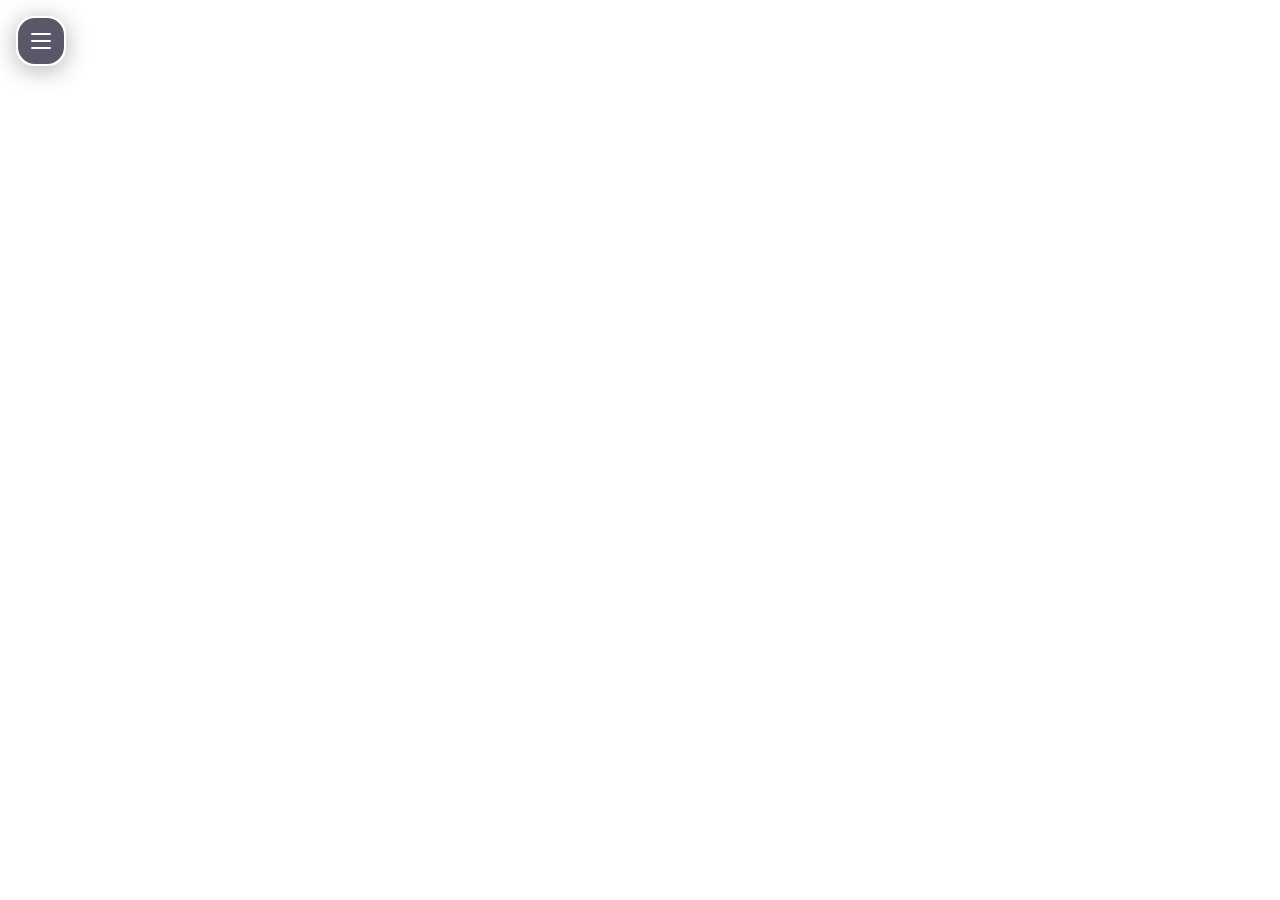
<file: newtab.html>
<!DOCTYPE html>
<html lang="en">
<head>
    <meta charset="UTF-8">
    <meta name="viewport" content="width=device-width, initial-scale=1.0">
    <title>Sticky Notes</title>
    <link rel="preconnect" href="https://fonts.googleapis.com">
    <link rel="preconnect" href="https://fonts.gstatic.com" crossorigin>
    <link href="https://fonts.googleapis.com/css2?family=Nunito:wght@400;600;700;800;900&family=Caveat:wght@500;600;700&display=swap" rel="stylesheet">
    <link rel="stylesheet" href="style.css">
</head>
<body>

    <!-- ── Floating Action Button cluster ── -->
    <div class="fab-wrapper" id="fabWrapper">
        <button id="burgerBtn" class="burger-btn" title="Menu" aria-label="Open menu">
            <div class="burger-lines">
                <span></span><span></span><span></span>
            </div>
            <div class="burger-glow"></div>
        </button>

        <div id="fabMenu" class="fab-menu hidden">
            <!-- Add Note -->
            <button id="addNoteBtn" class="fab-action fab-add" title="Add Note">
                <span class="fa-ico">＋</span>
                <span class="fa-lbl">New Note</span>
                <div class="fab-shine"></div>
            </button>

            <!-- Background -->
            <button id="backgroundBtn" class="fab-action fab-bg" title="Background">
                <span class="fa-ico">✦</span>
                <span class="fa-lbl">Wallpaper</span>
                <div class="fab-shine"></div>
            </button>

            <!-- Search -->
            <div class="fab-action fab-search-row">
                <span class="fa-ico">◎</span>
                <input type="text" id="searchInput" class="fab-search-input" placeholder="Search notes…" autocomplete="off">
                <button id="clearSearch" class="clear-search" title="Clear">✕</button>
            </div>
        </div>
    </div>

    <!-- ── Notes Canvas ── -->
    <div id="notesContainer" class="notes-container"></div>

    <!-- ── Background Modal ── -->
    <div id="backgroundModal" class="modal">
        <div class="modal-content">
            <div class="modal-header">
                <h3>Choose Wallpaper</h3>
                <button id="closeModal" class="close-btn">✕</button>
            </div>
            <div class="modal-body">
                <!-- Loading state -->
                <div id="wallpaperLoader" class="wallpaper-loader">
                    <div class="loader-spinner"></div>
                    <span>Loading wallpapers…</span>
                </div>

                <!-- Populated by JS from wallpapers.json -->
                <div id="wallpaperContent" class="hidden">
                    <div class="bg-section">
                        <p class="bg-label">Gradients</p>
                        <!-- Gradient options injected here -->
                        <div class="color-grid" id="gradientGrid"></div>
                    </div>
                    <div class="bg-section">
                        <p class="bg-label">Wallpapers</p>
                        <!-- Wallpaper options injected here -->
                        <div class="wallpaper-grid" id="wallpaperGrid"></div>
                    </div>
                </div>
            </div>
        </div>
    </div>

    <!-- ── Context Menu ── -->
    <div id="contextMenu" class="context-menu">
        <div class="ctx-item" id="pinNote">
            <span class="ctx-ico pin-ico">📌</span>
            <span id="pinText">Pin Note</span>
        </div>
        <div class="ctx-item" id="toggleTodo">
            <span class="ctx-ico">☑️</span>
            <span id="todoText">Switch to Todo</span>
        </div>
        <div class="ctx-sep"></div>
        <!-- Note background colour swatches -->
        <div class="ctx-row-label">Note colour</div>
        <div class="ctx-colors" id="contextColors">
            <span class="n-swatch" data-color="color-lemon"   title="Lemon"></span>
            <span class="n-swatch" data-color="color-rose"    title="Rose"></span>
            <span class="n-swatch" data-color="color-mint"    title="Mint"></span>
            <span class="n-swatch" data-color="color-sky"     title="Sky"></span>
            <span class="n-swatch" data-color="color-peach"   title="Peach"></span>
            <span class="n-swatch" data-color="color-lavender"title="Lavender"></span>
        </div>
        <!-- Font colour swatches -->
        <div class="ctx-row-label">Font colour</div>
        <div class="ctx-font-colors" id="contextFontColors">
            <span class="f-swatch" data-fcolor="#1a1a2e"  title="Ink"      style="background:#1a1a2e;"></span>
            <span class="f-swatch" data-fcolor="#7c5cfc"  title="Violet"   style="background:#7c5cfc;"></span>
            <span class="f-swatch" data-fcolor="#e91e63"  title="Crimson"  style="background:#e91e63;"></span>
            <span class="f-swatch" data-fcolor="#1565c0"  title="Navy"     style="background:#1565c0;"></span>
            <span class="f-swatch" data-fcolor="#2e7d32"  title="Forest"   style="background:#2e7d32;"></span>
            <span class="f-swatch" data-fcolor="#e65100"  title="Ember"    style="background:#e65100;"></span>
            <span class="f-swatch" data-fcolor="#6d4c41"  title="Mocha"    style="background:#6d4c41;"></span>
            <span class="f-swatch" data-fcolor="#424242"  title="Slate"    style="background:#424242;"></span>
        </div>
        <div class="ctx-sep"></div>
        <div class="ctx-item ctx-delete" id="deleteNote">
            <span class="ctx-ico">🗑️</span>
            Delete Note
        </div>
    </div>

    <!-- ── Autosave Toast ── -->
    <div id="autosaveIndicator" class="autosave-toast">
        <span class="toast-dot"></span> Saved
    </div>

    <!-- ══════════════════════════════════════
         FIRST-TIME TUTORIAL
    ══════════════════════════════════════ -->
    <div id="tutorialOverlay" class="tut-overlay hidden">

        <div class="tutorial-step" id="tStep1">
            <div class="tut-card tut-center">
                <div class="tut-badge">✦</div>
                <h2>Welcome to Notes</h2>
                <p>A quick tour to get you started. You'll be a pro in under a minute!</p>
                <div class="tut-actions">
                    <button class="tut-skip" id="tutSkip1">Skip</button>
                    <button class="tut-next" id="tNext1">Next <span>→</span></button>
                </div>
                <div class="tut-progress"><span class="tp active"></span><span class="tp"></span><span class="tp"></span><span class="tp"></span><span class="tp"></span></div>
            </div>
        </div>

        <div class="tutorial-step hidden" id="tStep2">
            <div class="tut-spotlight" style="top:8px;left:8px;width:54px;height:54px;border-radius:18px;"></div>
            <div class="tut-card tut-pos-right">
                <div class="tut-badge">☰</div>
                <h2>Your Control Center</h2>
                <p>The <strong>menu button</strong> (top-left) opens your toolkit — Add notes, change the wallpaper, or search.</p>
                <p style="margin-top:6px">Tip: <kbd>Ctrl+N</kbd> adds a note instantly.</p>
                <div class="tut-actions">
                    <button class="tut-skip" id="tutSkip2">Skip</button>
                    <button class="tut-next" id="tNext2">Next <span>→</span></button>
                </div>
                <div class="tut-progress"><span class="tp"></span><span class="tp active"></span><span class="tp"></span><span class="tp"></span><span class="tp"></span></div>
            </div>
        </div>

        <div class="tutorial-step hidden" id="tStep3">
            <div class="tut-card tut-center">
                <div class="tut-badge">✋</div>
                <h2>Drag Anywhere</h2>
                <p>Grab any note by its body and <strong>drag it</strong> anywhere on the canvas. Position is saved automatically.</p>
                <div class="tut-actions">
                    <button class="tut-skip" id="tutSkip3">Skip</button>
                    <button class="tut-next" id="tNext3">Next <span>→</span></button>
                </div>
                <div class="tut-progress"><span class="tp"></span><span class="tp"></span><span class="tp active"></span><span class="tp"></span><span class="tp"></span></div>
            </div>
        </div>

        <div class="tutorial-step hidden" id="tStep4">
            <div class="tut-card tut-center">
                <div class="tut-badge">🖱</div>
                <h2>Right-Click Magic</h2>
                <p><strong>Right-click</strong> any note to pin it, switch to a <strong>checklist</strong>, change its colour, or delete it.</p>
                <div class="tut-actions">
                    <button class="tut-skip" id="tutSkip4">Skip</button>
                    <button class="tut-next" id="tNext4">Next <span>→</span></button>
                </div>
                <div class="tut-progress"><span class="tp"></span><span class="tp"></span><span class="tp"></span><span class="tp active"></span><span class="tp"></span></div>
            </div>
        </div>

        <div class="tutorial-step hidden" id="tStep5">
            <div class="tut-card tut-center">
                <div class="tut-badge">🚀</div>
                <h2>You're All Set!</h2>
                <p>Everything <strong>auto-saves</strong> as you type. Use <kbd>Ctrl+F</kbd> to search any time.</p>
                <p style="margin-top:8px">Now go capture those ideas! ✨</p>
                <div class="tut-actions">
                    <button class="tut-next tut-done" id="tDone">Let's go!</button>
                </div>
                <div class="tut-progress"><span class="tp"></span><span class="tp"></span><span class="tp"></span><span class="tp"></span><span class="tp active"></span></div>
            </div>
        </div>

    </div>

    <script src="script.js"></script>
</body>
</html>
</file>
<file: style.css>
/* ═══════════════════════════════════════════
   TOKENS
═══════════════════════════════════════════ */
:root {
    --glass-bg:      rgba(255,255,255,0.10);
    --glass-border:  rgba(255,255,255,0.18);
    --glass-shadow:  rgba(0,0,0,0.35);
    --blur:          16px;

    --accent-a: #7c5cfc;
    --accent-b: #f857a6;
    --accent-c: #00d2ff;
    --accent-green: #3de07a;

    --text-light:    #fff;
    --text-muted:    rgba(255,255,255,0.55);

    --radius-card:   20px;
    --radius-btn:    14px;
    --radius-full:   999px;

    --shadow-note:   0 8px 32px rgba(0,0,0,0.28), 0 2px 8px rgba(0,0,0,0.18);
    --shadow-float:  0 20px 60px rgba(0,0,0,0.40);
}

/* ═══════════════════════════════════════════
   BASE
═══════════════════════════════════════════ */
*, *::before, *::after { margin:0; padding:0; box-sizing:border-box; }

body {
    font-family: 'Nunito', sans-serif;
    min-height: 100vh;
    overflow-x: hidden;
    transition: background 0.5s ease;
    cursor: default;
}

/* ═══════════════════════════════════════════
   BURGER / FAB
═══════════════════════════════════════════ */
.fab-wrapper {
    position: fixed;
    top: 16px;
    left: 16px;
    z-index: 900;
    display: flex;
    flex-direction: column;
    align-items: flex-start;
    gap: 10px;
}

/* ── Burger button ── */
.burger-btn {
    position: relative;
    width: 50px;
    height: 50px;
    border-radius: 18px;
    border: 1px solid var(--glass-border);
    background: var(--glass-bg);
    backdrop-filter: blur(var(--blur));
    -webkit-backdrop-filter: blur(var(--blur));
    cursor: pointer;
    display: flex;
    align-items: center;
    justify-content: center;
    overflow: hidden;
    transition: transform 0.22s cubic-bezier(.34,1.56,.64,1), border-color 0.2s;
    box-shadow: 0 4px 24px rgba(0,0,0,0.3), inset 0 1px 0 rgba(255,255,255,0.15);
}

.burger-btn:hover { transform: scale(1.08); border-color: rgba(255,255,255,0.38); }
.burger-btn:active { transform: scale(0.95); }

.burger-lines { display:flex; flex-direction:column; gap:5px; align-items:center; z-index:1; }
.burger-lines span {
    display: block;
    width: 20px; height: 2px;
    background: #fff;
    border-radius: 2px;
    transition: transform 0.28s cubic-bezier(.68,-.55,.27,1.55), opacity 0.2s, width 0.2s;
}

/* X state */
.burger-btn.open .burger-lines span:nth-child(1) { transform: translateY(7px) rotate(45deg); }
.burger-btn.open .burger-lines span:nth-child(2) { opacity:0; width:0; }
.burger-btn.open .burger-lines span:nth-child(3) { transform: translateY(-7px) rotate(-45deg); }

/* Animated glow ring */
.burger-glow {
    position: absolute; inset: -2px;
    border-radius: 20px;
    background: conic-gradient(from 0deg, var(--accent-a), var(--accent-b), var(--accent-c), var(--accent-a));
    opacity: 0;
    z-index: 0;
    transition: opacity 0.3s;
    animation: spinGlow 3s linear infinite;
}

@keyframes spinGlow {
    to { transform: rotate(360deg); }
}

.burger-btn:hover .burger-glow,
.burger-btn.open  .burger-glow { opacity: 0.6; }

/* Inner mask to show only border glow */
.burger-btn::after {
    content:'';
    position:absolute;
    inset: 1px;
    border-radius: 17px;
    background: rgba(20,16,40,0.70);
    backdrop-filter: blur(var(--blur));
    z-index: 0;
}
.burger-lines { z-index: 2; }

/* ── FAB menu panel ── */
.fab-menu {
    background: rgba(15,12,35,0.75);
    backdrop-filter: blur(24px);
    -webkit-backdrop-filter: blur(24px);
    border: 1px solid var(--glass-border);
    border-radius: var(--radius-card);
    padding: 10px;
    display: flex;
    flex-direction: column;
    gap: 6px;
    box-shadow: 0 16px 48px rgba(0,0,0,0.50);
    min-width: 220px;
    transform-origin: top left;
    animation: panelIn 0.22s cubic-bezier(.34,1.56,.64,1);
}

@keyframes panelIn {
    from { opacity:0; transform: scale(0.88) translateY(-8px); }
    to   { opacity:1; transform: scale(1)    translateY(0); }
}
.fab-menu.hidden { display:none; }

/* ── Individual action rows ── */
.fab-action {
    position: relative;
    display: flex;
    align-items: center;
    gap: 10px;
    padding: 11px 16px;
    border-radius: var(--radius-btn);
    border: 1px solid transparent;
    background: transparent;
    color: #fff;
    font-family: 'Nunito', sans-serif;
    font-size: 0.95rem;
    font-weight: 700;
    cursor: pointer;
    text-align: left;
    overflow: hidden;
    transition: background 0.18s, border-color 0.18s, transform 0.18s;
    width: 100%;
    letter-spacing: 0.01em;
}

.fab-action:hover { transform: translateX(3px); }

.fab-add {
    background: linear-gradient(135deg, rgba(124,92,252,0.35), rgba(248,87,166,0.25));
    border-color: rgba(124,92,252,0.45);
}
.fab-add:hover { background: linear-gradient(135deg, rgba(124,92,252,0.55), rgba(248,87,166,0.40)); }

.fab-bg {
    background: linear-gradient(135deg, rgba(0,210,255,0.25), rgba(61,224,122,0.20));
    border-color: rgba(0,210,255,0.35);
}
.fab-bg:hover { background: linear-gradient(135deg, rgba(0,210,255,0.40), rgba(61,224,122,0.35)); }

.fab-search-row {
    background: rgba(255,255,255,0.06);
    border: 1px solid rgba(255,255,255,0.12);
    border-radius: var(--radius-btn);
    display: flex;
    align-items: center;
    gap: 10px;
    padding: 10px 14px;
    cursor: text;
    width: 100%;
    transition: background 0.18s, border-color 0.18s;
}
.fab-search-row:focus-within { background: rgba(255,255,255,0.10); border-color: rgba(124,92,252,0.55); }

/* Shine sweep */
.fab-shine {
    position:absolute; inset:0;
    background: linear-gradient(105deg, transparent 40%, rgba(255,255,255,0.14) 50%, transparent 60%);
    transform: translateX(-100%);
    transition: transform 0.5s;
    pointer-events:none;
}
.fab-action:hover .fab-shine { transform: translateX(100%); }

.fa-ico { font-size:1.1rem; flex-shrink:0; }
.fa-lbl { font-size:0.95rem; font-weight:700; }

.fab-search-input {
    flex:1; border:none; background:transparent;
    font-family:'Nunito',sans-serif; font-size:0.92rem; font-weight:600;
    color:#fff; outline:none; min-width:0;
}
.fab-search-input::placeholder { color:rgba(255,255,255,0.38); }

.clear-search {
    background:none; border:none;
    color:rgba(255,255,255,0.45); font-size:0.78rem;
    cursor:pointer; padding:2px; display:none; transition:color 0.2s;
}
.clear-search:hover { color:#f857a6; }
.clear-search.visible { display:block; }

/* ═══════════════════════════════════════════
   NOTES CANVAS
═══════════════════════════════════════════ */
.notes-container {
    position: relative;
    min-height: 100vh;
    width: 100%;
}

/* ═══════════════════════════════════════════
   STICKY NOTE — Modern paper card
═══════════════════════════════════════════ */
.sticky-note {
    position: absolute;
    width: 256px;
    min-height: 260px;
    border-radius: var(--radius-card);
    box-shadow: var(--shadow-note);
    transform: rotate(-1.2deg);
    transition: box-shadow 0.25s ease, transform 0.25s cubic-bezier(.34,1.56,.64,1);
    cursor: grab;
    display: flex;
    flex-direction: column;
    overflow: hidden;
    user-select: none;
    /* thin inner border for depth */
    outline: 1px solid rgba(255,255,255,0.30);
}

.sticky-note::before {
    content:'';
    position:absolute;
    inset:0;
    background: linear-gradient(160deg, rgba(255,255,255,0.28) 0%, transparent 55%);
    pointer-events:none;
    z-index:1;
    border-radius: inherit;
}

.sticky-note:nth-child(even) { transform: rotate(1deg); }
.sticky-note:nth-child(3n)   { transform: rotate(-0.5deg); }
.sticky-note:nth-child(4n)   { transform: rotate(1.8deg); }

.sticky-note:hover {
    box-shadow: var(--shadow-float);
    transform: rotate(0deg) translateY(-6px) scale(1.02);
    z-index: 50;
}

.sticky-note.is-dragging {
    cursor: grabbing;
    transform: rotate(2.5deg) scale(1.05);
    box-shadow: 0 32px 72px rgba(0,0,0,0.44);
    z-index: 9999;
    transition: none;
}

/* Pinned note */
.sticky-note.pinned {
    transform: rotate(0deg) !important;
    outline: 2px solid rgba(255,255,255,0.55);
}

/* Colourful top tab strip */
.note-tab {
    height: 6px;
    width: 100%;
    flex-shrink: 0;
    border-radius: var(--radius-card) var(--radius-card) 0 0;
}

/* Pin indicator */
.pin-indicator {
    position: absolute;
    top: -4px; right: 14px;
    font-size: 1.1rem;
    filter: drop-shadow(0 2px 4px rgba(0,0,0,0.3));
    z-index: 5;
    animation: pinBounce 0.4s cubic-bezier(.34,1.56,.64,1);
}
@keyframes pinBounce { from { transform:scale(0) rotate(-20deg); } to { transform:scale(1) rotate(0); } }

/* ── Default note: fully transparent, glass feel ── */
.sticky-note {
    background: rgba(255,255,255,0.18) !important;
    backdrop-filter: blur(18px);
    -webkit-backdrop-filter: blur(18px);
}
.sticky-note .note-tab { background: rgba(255,255,255,0.25); }

/* ── Note colour themes (only applied when user picks a colour) ── */
.color-lemon    { background: linear-gradient(155deg,#fffde7,#fff8c5,#fdf3a7) !important; backdrop-filter:none; -webkit-backdrop-filter:none; }
.color-rose     { background: linear-gradient(155deg,#fce4ec,#f8bbd0,#f48fb1 80%) !important; backdrop-filter:none; -webkit-backdrop-filter:none; }
.color-mint     { background: linear-gradient(155deg,#e8f5e9,#c8e6c9,#a5d6a7 80%) !important; backdrop-filter:none; -webkit-backdrop-filter:none; }
.color-sky      { background: linear-gradient(155deg,#e3f2fd,#bbdefb,#90caf9 80%) !important; backdrop-filter:none; -webkit-backdrop-filter:none; }
.color-peach    { background: linear-gradient(155deg,#fff3e0,#ffe0b2,#ffcc80 80%) !important; backdrop-filter:none; -webkit-backdrop-filter:none; }
.color-lavender { background: linear-gradient(155deg,#f3e5f5,#e1bee7,#ce93d8 80%) !important; backdrop-filter:none; -webkit-backdrop-filter:none; }

/* Tab accent per colour */
.color-lemon    .note-tab { background: linear-gradient(90deg,#f9a825,#fdd835); }
.color-rose     .note-tab { background: linear-gradient(90deg,#e91e63,#f06292); }
.color-mint     .note-tab { background: linear-gradient(90deg,#2e7d32,#66bb6a); }
.color-sky      .note-tab { background: linear-gradient(90deg,#1565c0,#42a5f5); }
.color-peach    .note-tab { background: linear-gradient(90deg,#e65100,#ffa726); }
.color-lavender .note-tab { background: linear-gradient(90deg,#6a1b9a,#ab47bc); }

/* ── Note textarea ── */
.note-content {
    flex: 1;
    width: 100%;
    border: none;
    background: transparent;
    padding: 14px 16px 8px;
    font-family: 'Caveat', cursive;
    font-size: 1.18rem;
    font-weight: 500;
    line-height: 1.6;
    color: #fff;
    resize: none;
    outline: none;
    cursor: text;
    z-index: 2;
    position: relative;
}
.note-content::placeholder { color: rgba(255,255,255,0.40); font-style:italic; }

/* Coloured notes get dark text automatically */
.color-lemon .note-content,
.color-rose  .note-content,
.color-mint  .note-content,
.color-sky   .note-content,
.color-peach .note-content,
.color-lavender .note-content { color: #1a1a2e; }

.color-lemon .note-content::placeholder,
.color-rose  .note-content::placeholder,
.color-mint  .note-content::placeholder,
.color-sky   .note-content::placeholder,
.color-peach .note-content::placeholder,
.color-lavender .note-content::placeholder { color: rgba(26,26,46,0.38); }

/* ── Todo ── */
.todo-list {
    flex:1; padding:10px 14px 6px;
    overflow-y:auto;
    display:flex; flex-direction:column; gap:5px;
    position:relative; z-index:2;
}

.todo-item {
    display:flex; align-items:center; gap:9px;
    animation: itemIn 0.22s ease;
}
@keyframes itemIn {
    from { opacity:0; transform:translateX(-8px); }
    to   { opacity:1; transform:translateX(0); }
}

.todo-checkbox {
    width:17px; height:17px; flex-shrink:0;
    cursor:pointer; accent-color:#1a1a2e;
    border-radius:4px;
}

.todo-text {
    flex:1; border:none; background:transparent;
    font-family:'Caveat',cursive; font-size:1.1rem; font-weight:500;
    color:#fff; outline:none; padding:2px 0;
    line-height:1.4; cursor:text; min-width:0;
    transition:opacity 0.2s;
}
.todo-text.done { text-decoration:line-through; opacity:0.42; }
.todo-text::placeholder { color:rgba(255,255,255,0.38); font-style:italic; }

/* Dark todo text on coloured notes */
.color-lemon .todo-text, .color-rose .todo-text,
.color-mint  .todo-text, .color-sky  .todo-text,
.color-peach .todo-text, .color-lavender .todo-text { color:#1a1a2e; }
.color-lemon .todo-text::placeholder, .color-rose .todo-text::placeholder,
.color-mint  .todo-text::placeholder, .color-sky  .todo-text::placeholder,
.color-peach .todo-text::placeholder, .color-lavender .todo-text::placeholder { color:rgba(26,26,46,0.35); }

.todo-delete-btn {
    background:none; border:none; cursor:pointer;
    opacity:0; font-size:0.82rem; color:rgba(26,26,46,0.55);
    padding:0 2px; transition:opacity 0.15s, color 0.15s; flex-shrink:0;
}
.todo-item:hover .todo-delete-btn { opacity:1; }
.todo-delete-btn:hover { color:#e74c3c; }

.todo-add-btn {
    background:none; border:none; cursor:pointer;
    font-family:'Caveat',cursive; font-size:1rem; font-weight:600;
    color:rgba(26,26,46,0.42); padding:6px 14px 10px;
    text-align:left; transition:color 0.15s;
    position:relative; z-index:2;
}
.todo-add-btn:hover { color:#1a1a2e; }

/* ── Note footer ── */
.note-footer {
    display: flex;
    align-items: center;
    justify-content: space-between;
    padding: 6px 14px 10px;
    position: relative; z-index: 2;
}

.note-timestamp {
    font-family: 'Nunito', sans-serif;
    font-size: 0.70rem;
    font-weight: 600;
    color: rgba(255,255,255,0.50);
    letter-spacing: 0.01em;
}
.color-lemon .note-timestamp, .color-rose .note-timestamp,
.color-mint  .note-timestamp, .color-sky  .note-timestamp,
.color-peach .note-timestamp, .color-lavender .note-timestamp {
    color: rgba(26,26,46,0.42);
}

/* ═══════════════════════════════════════════
   BACKGROUND MODAL — dark glass
═══════════════════════════════════════════ */
.modal {
    display:none; position:fixed; inset:0;
    background:rgba(0,0,0,0.65);
    z-index:2000; backdrop-filter:blur(8px);
}
.modal.show { display:flex; align-items:center; justify-content:center; }

.modal-content {
    background: rgba(12,10,28,0.88);
    backdrop-filter: blur(24px);
    -webkit-backdrop-filter: blur(24px);
    border: 1px solid var(--glass-border);
    border-radius: 24px;
    max-width:520px; width:92%;
    max-height:82vh; overflow-y:auto;
    box-shadow: 0 30px 80px rgba(0,0,0,0.55);
    animation: modalIn 0.28s cubic-bezier(.34,1.56,.64,1);
    scrollbar-width: thin; scrollbar-color: rgba(255,255,255,0.15) transparent;
}
@keyframes modalIn {
    from { opacity:0; transform:scale(0.88) translateY(-20px); }
    to   { opacity:1; transform:scale(1)    translateY(0); }
}

.modal-header {
    display:flex; justify-content:space-between; align-items:center;
    padding:22px 26px 16px;
    border-bottom:1px solid rgba(255,255,255,0.08);
}
.modal-header h3 {
    font-family:'Nunito',sans-serif; font-size:1.35rem; font-weight:900;
    color:#fff; letter-spacing:-0.01em;
    background: linear-gradient(90deg,#7c5cfc,#f857a6);
    -webkit-background-clip:text; -webkit-text-fill-color:transparent; background-clip:text;
}
.close-btn {
    background:rgba(255,255,255,0.08); border:1px solid rgba(255,255,255,0.12);
    border-radius:10px; width:32px; height:32px;
    color:rgba(255,255,255,0.7); font-size:0.85rem; cursor:pointer;
    transition:background 0.2s, color 0.2s; display:flex; align-items:center; justify-content:center;
}
.close-btn:hover { background:rgba(248,87,166,0.25); color:#f857a6; }

.modal-body { padding:18px 24px 24px; }

/* ── Loader ── */
.wallpaper-loader {
    display: flex;
    flex-direction: column;
    align-items: center;
    gap: 14px;
    padding: 40px 0;
    color: rgba(255,255,255,0.45);
    font-family: 'Nunito', sans-serif;
    font-size: 0.9rem;
    font-weight: 600;
}
.loader-spinner {
    width: 32px; height: 32px;
    border: 3px solid rgba(255,255,255,0.10);
    border-top-color: var(--accent-a);
    border-radius: 50%;
    animation: spin 0.7s linear infinite;
}
@keyframes spin { to { transform: rotate(360deg); } }

.bg-section { margin-bottom:22px; }
.bg-label {
    font-family:'Nunito',sans-serif; font-size:0.78rem; font-weight:800;
    color:rgba(255,255,255,0.45); text-transform:uppercase; letter-spacing:0.08em;
    margin-bottom:10px;
}

.color-grid    { display:grid; grid-template-columns:repeat(4,1fr); gap:8px; }
.wallpaper-grid { display:grid; grid-template-columns:repeat(2,1fr); gap:8px; }

/* ── Shared option base ──
   Thumbnails are set via inline background-image by JS — no nth-child rules needed */
.color-option, .wallpaper-option {
    height:58px; border-radius:12px; cursor:pointer;
    border:2px solid transparent;
    transition:transform 0.2s, border-color 0.2s, box-shadow 0.2s;
    background-size:cover; background-position:center;
    position:relative; overflow:hidden;
}
.wallpaper-option { height:76px; }

.color-option::after, .wallpaper-option::after {
    content:'✓';
    position:absolute; inset:0; display:flex; align-items:center; justify-content:center;
    font-size:1.2rem; color:#fff; font-weight:900;
    background:rgba(124,92,252,0.55); opacity:0;
    transition:opacity 0.18s;
}
.color-option:hover::after, .wallpaper-option:hover::after { opacity:1; }
.color-option:hover, .wallpaper-option:hover {
    transform:scale(1.06);
    border-color:rgba(124,92,252,0.8);
    box-shadow:0 4px 20px rgba(124,92,252,0.4);
}

/* Active / selected state */
.color-option.selected, .wallpaper-option.selected {
    border-color: rgba(124,92,252,0.9);
    box-shadow: 0 0 0 3px rgba(124,92,252,0.35);
}

/* ═══════════════════════════════════════════
   CONTEXT MENU
═══════════════════════════════════════════ */
.context-menu {
    position:fixed;
    background: rgba(12,10,28,0.92);
    backdrop-filter: blur(20px);
    -webkit-backdrop-filter: blur(20px);
    border: 1px solid rgba(255,255,255,0.12);
    border-radius: 16px;
    box-shadow: 0 12px 40px rgba(0,0,0,0.45);
    z-index:1000; display:none; min-width:180px;
    overflow:hidden;
    animation: ctxIn 0.18s cubic-bezier(.34,1.56,.64,1);
}
@keyframes ctxIn {
    from { opacity:0; transform:scale(0.9) translateY(-4px); }
    to   { opacity:1; transform:scale(1)   translateY(0); }
}

.ctx-item {
    padding:11px 16px; cursor:pointer;
    display:flex; align-items:center; gap:10px;
    font-family:'Nunito',sans-serif; font-size:0.92rem; font-weight:700;
    color:rgba(255,255,255,0.85);
    transition:background 0.14s, color 0.14s;
}
.ctx-item:hover { background:rgba(255,255,255,0.08); color:#fff; }
.ctx-delete { color:rgba(248,87,166,0.80); }
.ctx-delete:hover { background:rgba(248,87,166,0.12); color:#f857a6; }

.ctx-sep { height:1px; background:rgba(255,255,255,0.08); margin:2px 0; }

.ctx-ico { font-size:1rem; }

/* Colour swatches */
.ctx-colors { display:flex; gap:7px; padding:9px 14px; align-items:center; }

.n-swatch {
    width:22px; height:22px; border-radius:50%;
    cursor:pointer; border:2px solid transparent;
    transition:transform 0.18s cubic-bezier(.34,1.56,.64,1), border-color 0.18s;
    display:inline-block; flex-shrink:0;
}
.n-swatch[data-color="color-lemon"]    { background:linear-gradient(135deg,#fdd835,#f9a825); }
.n-swatch[data-color="color-rose"]     { background:linear-gradient(135deg,#f06292,#e91e63); }
.n-swatch[data-color="color-mint"]     { background:linear-gradient(135deg,#66bb6a,#2e7d32); }
.n-swatch[data-color="color-sky"]      { background:linear-gradient(135deg,#42a5f5,#1565c0); }
.n-swatch[data-color="color-peach"]    { background:linear-gradient(135deg,#ffa726,#e65100); }
.n-swatch[data-color="color-lavender"] { background:linear-gradient(135deg,#ab47bc,#6a1b9a); }

.n-swatch:hover { transform:scale(1.35); }
.n-swatch.active { border-color:#fff; transform:scale(1.2); }

/* Section label inside context menu */
.ctx-row-label {
    padding: 5px 14px 2px;
    font-family:'Nunito',sans-serif;
    font-size:0.68rem; font-weight:800;
    text-transform:uppercase; letter-spacing:0.09em;
    color:rgba(255,255,255,0.32);
}

/* Font colour swatches */
.ctx-font-colors {
    display:flex; gap:7px; padding:4px 14px 8px; align-items:center; flex-wrap:wrap;
}

.f-swatch {
    width:22px; height:22px; border-radius:50%;
    cursor:pointer; border:2px solid transparent;
    transition:transform 0.18s cubic-bezier(.34,1.56,.64,1), border-color 0.18s, box-shadow 0.18s;
    display:inline-block; flex-shrink:0;
    box-shadow:0 2px 6px rgba(0,0,0,0.35);
}
.f-swatch:hover { transform:scale(1.35); }
.f-swatch.active {
    border-color:#fff;
    transform:scale(1.2);
    box-shadow:0 0 0 3px rgba(255,255,255,0.25), 0 2px 8px rgba(0,0,0,0.4);
}

/* ═══════════════════════════════════════════
   AUTOSAVE TOAST
═══════════════════════════════════════════ */
.autosave-toast {
    position:fixed; bottom:20px; right:20px;
    background: rgba(12,10,28,0.88);
    backdrop-filter:blur(12px);
    border:1px solid rgba(124,92,252,0.35);
    color:rgba(255,255,255,0.90);
    padding:8px 18px; border-radius:var(--radius-full);
    font-family:'Nunito',sans-serif; font-size:0.88rem; font-weight:700;
    opacity:0; transform:translateY(10px) scale(0.95);
    transition:opacity 0.3s, transform 0.3s cubic-bezier(.34,1.56,.64,1);
    pointer-events:none; z-index:5000;
    display:flex; align-items:center; gap:7px;
}
.autosave-toast.show { opacity:1; transform:translateY(0) scale(1); }

.toast-dot {
    width:7px; height:7px; border-radius:50%;
    background: linear-gradient(135deg,var(--accent-a),var(--accent-green));
    animation: pulseDot 1.4s ease infinite;
}
@keyframes pulseDot {
    0%,100% { opacity:1; transform:scale(1); }
    50%      { opacity:0.5; transform:scale(0.7); }
}

/* ═══════════════════════════════════════════
   SEARCH HIGHLIGHT
═══════════════════════════════════════════ */
mark.search-match {
    background:rgba(249,168,37,0.38);
    border-radius:3px; padding:0 2px;
    color:inherit;
}

/* ═══════════════════════════════════════════
   TUTORIAL OVERLAY
═══════════════════════════════════════════ */
.tut-overlay {
    position:fixed; inset:0;
    background:rgba(0,0,0,0.68);
    backdrop-filter:blur(4px);
    z-index:8000;
}
.tut-overlay.hidden { display:none; }

.tutorial-step { position:absolute; inset:0; }
.tutorial-step.hidden { display:none; }

/* Spotlight cutout */
.tut-spotlight {
    position:absolute;
    box-shadow:0 0 0 9999px rgba(0,0,0,0.68), 0 0 0 3px rgba(124,92,252,0.7);
    pointer-events:none; z-index:1;
    animation:spotPulse 2s ease infinite;
}
@keyframes spotPulse {
    0%,100% { box-shadow:0 0 0 9999px rgba(0,0,0,0.68), 0 0 0 3px rgba(124,92,252,0.7), 0 0 20px rgba(124,92,252,0.4); }
    50%      { box-shadow:0 0 0 9999px rgba(0,0,0,0.68), 0 0 0 5px rgba(248,87,166,0.9), 0 0 30px rgba(248,87,166,0.5); }
}

/* Tutorial card */
.tut-card {
    position:absolute;
    background: rgba(12,10,28,0.92);
    backdrop-filter:blur(24px);
    -webkit-backdrop-filter:blur(24px);
    border:1px solid rgba(255,255,255,0.13);
    border-radius:24px; padding:30px 28px 22px;
    max-width:340px; width:90%;
    box-shadow:0 30px 80px rgba(0,0,0,0.50);
    animation:cardIn 0.32s cubic-bezier(.34,1.56,.64,1);
    z-index:10;
}
@keyframes cardIn {
    from { opacity:0; transform:scale(0.88) translateY(16px); }
    to   { opacity:1; transform:scale(1)    translateY(0); }
}

.tut-center {
    top:50%; left:50%;
    transform:translate(-50%,-50%);
}
.tut-pos-right { top:16px; left:72px; transform:none; }

/* Badge */
.tut-badge {
    display:inline-flex; align-items:center; justify-content:center;
    width:48px; height:48px; border-radius:16px;
    background:linear-gradient(135deg,var(--accent-a),var(--accent-b));
    font-size:1.4rem; margin-bottom:14px;
    box-shadow:0 8px 24px rgba(124,92,252,0.45);
}

.tut-card h2 {
    font-family:'Nunito',sans-serif; font-size:1.45rem; font-weight:900;
    color:#fff; margin-bottom:10px; letter-spacing:-0.02em;
    background:linear-gradient(90deg,#fff 60%,rgba(255,255,255,0.65));
    -webkit-background-clip:text; -webkit-text-fill-color:transparent; background-clip:text;
}

.tut-card p {
    font-family:'Nunito',sans-serif; font-size:0.95rem; font-weight:600;
    color:rgba(255,255,255,0.72); line-height:1.6; margin-bottom:4px;
}
.tut-card strong { color:#fff; }

.tut-card kbd {
    background:rgba(255,255,255,0.12); border:1px solid rgba(255,255,255,0.2);
    border-radius:6px; padding:1px 7px; font-size:0.82rem;
    font-family:monospace; color:rgba(255,255,255,0.85);
}

.tut-actions {
    display:flex; justify-content:flex-end; align-items:center;
    gap:12px; margin-top:20px;
}

.tut-skip {
    background:none; border:none;
    font-family:'Nunito',sans-serif; font-size:0.88rem; font-weight:700;
    color:rgba(255,255,255,0.35); cursor:pointer; transition:color 0.2s;
}
.tut-skip:hover { color:rgba(248,87,166,0.8); }

.tut-next {
    background:linear-gradient(135deg,var(--accent-a),var(--accent-b));
    color:#fff; border:none;
    padding:10px 22px; border-radius:var(--radius-full);
    font-family:'Nunito',sans-serif; font-size:0.92rem; font-weight:800;
    cursor:pointer; letter-spacing:0.01em;
    box-shadow:0 6px 22px rgba(124,92,252,0.45);
    transition:transform 0.18s cubic-bezier(.34,1.56,.64,1), box-shadow 0.18s;
}
.tut-next:hover { transform:translateY(-2px) scale(1.04); box-shadow:0 10px 30px rgba(124,92,252,0.55); }
.tut-next:active { transform:scale(0.97); }
.tut-done { background:linear-gradient(135deg,#3de07a,#00d2ff); box-shadow:0 6px 22px rgba(61,224,122,0.4); }

.tut-progress {
    display:flex; justify-content:center; gap:6px; margin-top:18px;
}
.tp {
    width:6px; height:6px; border-radius:50%;
    background:rgba(255,255,255,0.2);
    transition:background 0.25s, transform 0.25s, width 0.25s;
}
.tp.active {
    width:20px; border-radius:3px;
    background:linear-gradient(90deg,var(--accent-a),var(--accent-b));
    transform:none;
}

/* ═══════════════════════════════════════════
   NOTE ENTER ANIMATION
═══════════════════════════════════════════ */
@keyframes noteIn {
    from { opacity:0; transform:rotate(-8deg) scale(0.8) translateY(20px); }
    to   { opacity:1; transform:rotate(-1.2deg) scale(1) translateY(0); }
}
.sticky-note.new-note { animation:noteIn 0.4s cubic-bezier(.34,1.56,.64,1); }

/* ── Utility ── */
.hidden { display:none !important; }

/* ═══════════════════════════════════════════
   RESPONSIVE
═══════════════════════════════════════════ */
@media (max-width:640px) {
    .sticky-note {
        position:relative !important;
        left:auto !important; top:auto !important;
        transform:none !important;
        width:calc(100% - 24px); margin:8px 12px; border-radius:16px;
    }
    .notes-container { display:flex; flex-direction:column; min-height:unset; padding-top:80px; }
    .tut-pos-right { left:10px; top:84px; }
    .fab-menu { min-width:196px; }
}



/* Sticky note resize handle */
.sticky-note {
    position: absolute;
}

.note-resize-handle {
    position: absolute;
    right: 0;
    bottom: 0;
    width: 18px;
    height: 18px;
    cursor: nwse-resize;
    z-index: 10;
    touch-action: none;
}

.note-resize-handle::after {
    content: '';
    position: absolute;
    right: 4px;
    bottom: 4px;
    width: 7px;
    height: 7px;
    border-right: 2px solid currentColor;
    border-bottom: 2px solid currentColor;
    opacity: 0.55;
    transition: opacity 0.2s ease;
}

.note-resize-handle:hover::after {
    opacity: 1;
}
</file>
